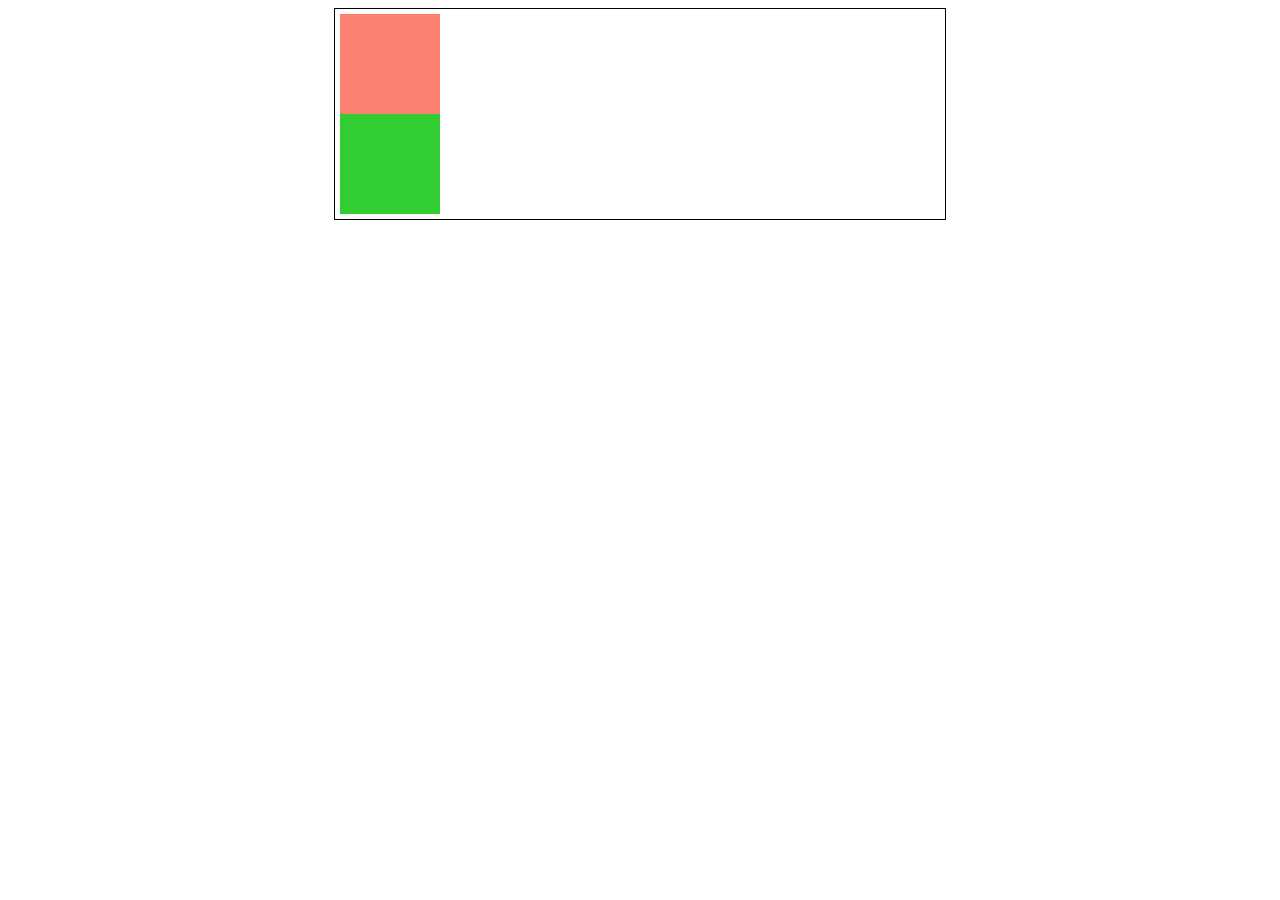
<file: css_04_float/index.html>
<!DOCTYPE html>
<html lang="en">
<head>
    <meta charset="UTF-8">
    <meta name="viewport" content="width=device-width, initial-scale=1.0">
    <meta http-equiv="X-UA-Compatible" content="ie=edge">
    <title>Document</title>
    <link rel="stylesheet" href="style.css">
</head>
<body>
    <div class="container">
        <div class="satu"></div>
        <div class="dua"></div>
        <div class="tiga"></div>
    </div>
</body>
</html>
</file>
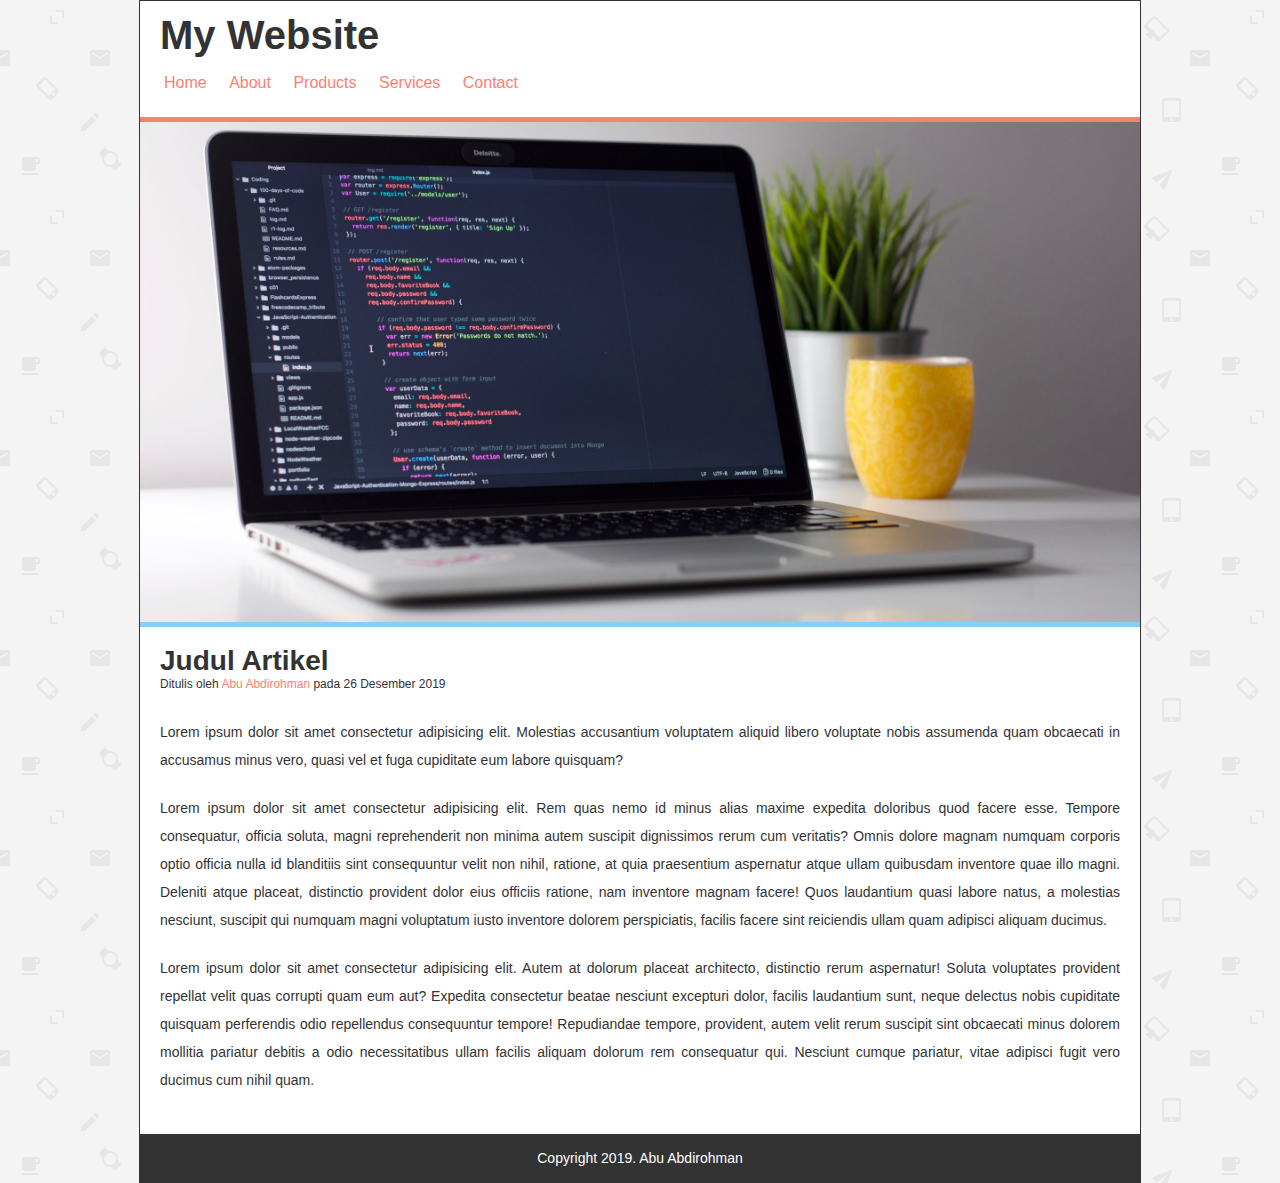
<file: css_03_boxModel/boxModel/index.html>
<!DOCTYPE html>
<html lang="en">

<head>
    <meta charset="UTF-8">
    <meta name="viewport" content="width=device-width, initial-scale=1.0">
    <meta http-equiv="X-UA-Compatible" content="ie=edge">
    <title>Document</title>
    <link rel="stylesheet" href="style.css">
</head>

<body>
    <div class="container">
        <div class="header">
            <h1 class="judul">My Website</h1>
            <ul>
                <li><a href="">Home</a></li>
                <li><a href="">About</a></li>
                <li><a href="">Products</a></li>
                <li><a href="">Services</a></li>
                <li><a href="">Contact</a></li>
            </ul>
        </div>
        <div class="hero"></div>
        <div class="content">
            <h2>Judul Artikel</h2>
            <p class="penulis">Ditulis oleh <a href="#">Abu Abdirohman</a>
                pada 26 Desember 2019</p>

            <p>Lorem ipsum dolor sit amet consectetur adipisicing elit. Molestias accusantium voluptatem aliquid libero
                voluptate nobis assumenda quam obcaecati in accusamus minus vero, quasi vel et fuga cupiditate eum
                labore quisquam?</p>

            <p>Lorem ipsum dolor sit amet consectetur adipisicing elit. Rem quas nemo id minus alias maxime expedita
                doloribus quod facere esse. Tempore consequatur, officia soluta, magni reprehenderit non minima autem
                suscipit dignissimos rerum cum veritatis? Omnis dolore magnam numquam corporis optio officia nulla id
                blanditiis sint consequuntur velit non nihil, ratione, at quia praesentium aspernatur atque ullam
                quibusdam inventore quae illo magni. Deleniti atque placeat, distinctio provident dolor eius officiis
                ratione, nam inventore magnam facere! Quos laudantium quasi labore natus, a molestias nesciunt, suscipit
                qui numquam magni voluptatum iusto inventore dolorem perspiciatis, facilis facere sint reiciendis ullam
                quam adipisci aliquam ducimus.</p>

            <p>Lorem ipsum dolor sit amet consectetur adipisicing elit. Autem at dolorum placeat architecto, distinctio
                rerum aspernatur! Soluta voluptates provident repellat velit quas corrupti quam eum aut? Expedita
                consectetur beatae nesciunt excepturi dolor, facilis laudantium sunt, neque delectus nobis cupiditate
                quisquam perferendis odio repellendus consequuntur tempore! Repudiandae tempore, provident, autem velit
                rerum suscipit sint obcaecati minus dolorem mollitia pariatur debitis a odio necessitatibus ullam
                facilis aliquam dolorum rem consequatur qui. Nesciunt cumque pariatur, vitae adipisci fugit vero ducimus
                cum nihil quam.</p>
        </div>
        <div class="footer">
            <div class="copy">
                Copyright 2019. Abu Abdirohman
            </div>
        </div>
    </div>
</body>

</html>
</file>
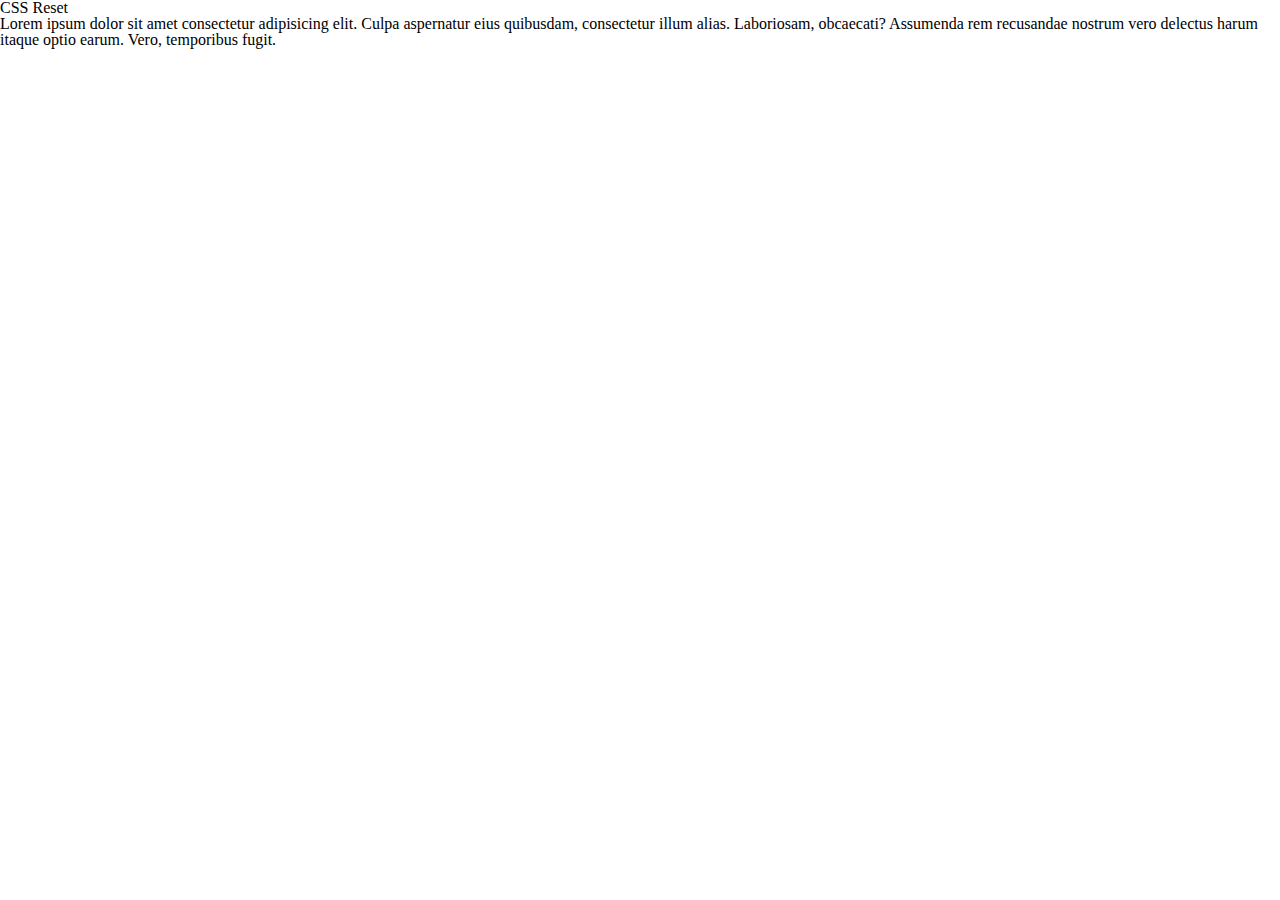
<file: css_03_boxModel/boxModel_03_CSS_Reset/index.html>
<!DOCTYPE html>
<html lang="en">

<head>
    <meta charset="UTF-8">
    <meta name="viewport" content="width=device-width, initial-scale=1.0">
    <meta http-equiv="X-UA-Compatible" content="ie=edge">
    <title>CSS Reset</title>
    <link rel="stylesheet" href="reset.css">
</head>

<body>
    <h1>CSS Reset</h1>
    <p>Lorem ipsum dolor sit amet consectetur adipisicing elit. Culpa aspernatur eius quibusdam, consectetur illum
        alias. Laboriosam, obcaecati? Assumenda rem recusandae nostrum vero delectus harum itaque optio earum. Vero,
        temporibus fugit.</p>
</body>

</html>
</file>
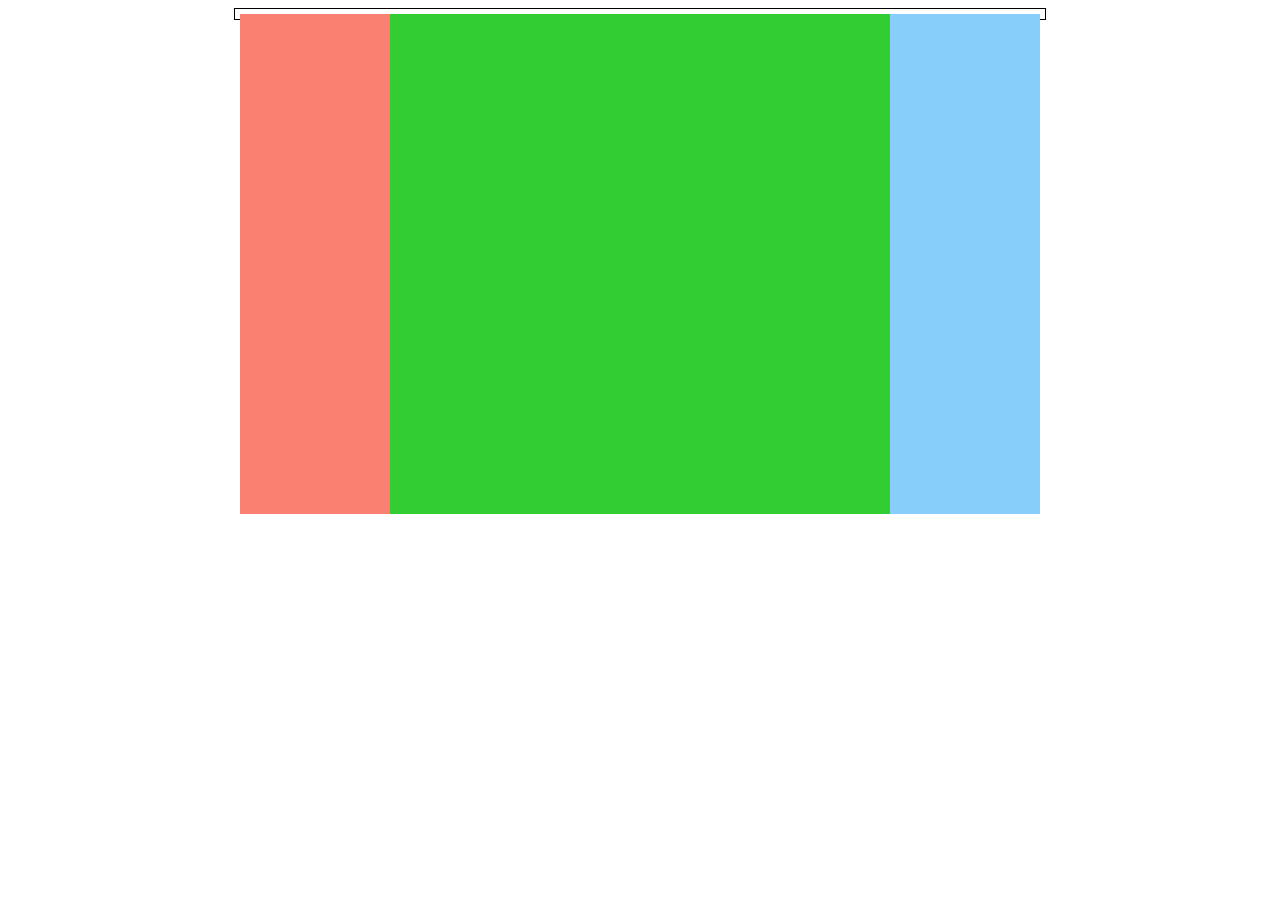
<file: css_04_float/float_Multi Column Layout/index.html>
<!DOCTYPE html>
<html lang="en">
<head>
    <meta charset="UTF-8">
    <meta name="viewport" content="width=device-width, initial-scale=1.0">
    <meta http-equiv="X-UA-Compatible" content="ie=edge">
    <title>Multi Column Layout</title>
    <link rel="stylesheet" href="style.css">
</head>
<body>
    <div class="container">
        <div class="kiri"></div>
        <div class="tengah"></div>
        <div class="kanan"></div>
    </div>
</body>
</html>
</file>
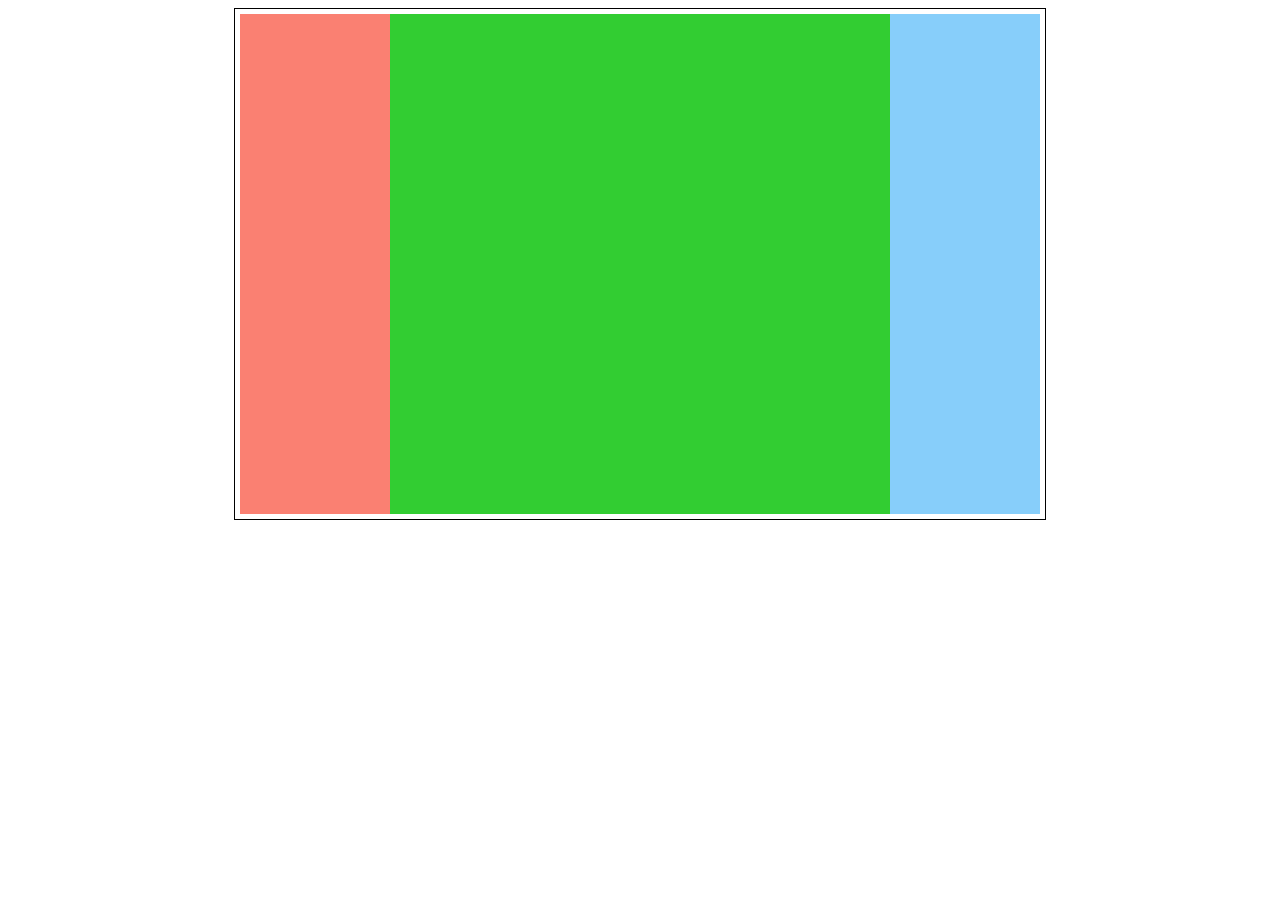
<file: css_05_clear/float_Multi Column Layout (Micro Clearfix)/index.html>
<!DOCTYPE html>
<html lang="en">
<head>
    <meta charset="UTF-8">
    <meta name="viewport" content="width=device-width, initial-scale=1.0">
    <meta http-equiv="X-UA-Compatible" content="ie=edge">
    <title>Multi Column Layout</title>
    <link rel="stylesheet" href="style.css">
</head>
<body>
    <div class="container cf">
        <div class="kiri"></div>
        <div class="tengah"></div>
        <div class="kanan"></div>
    </div>
</body>
</html>
</file>
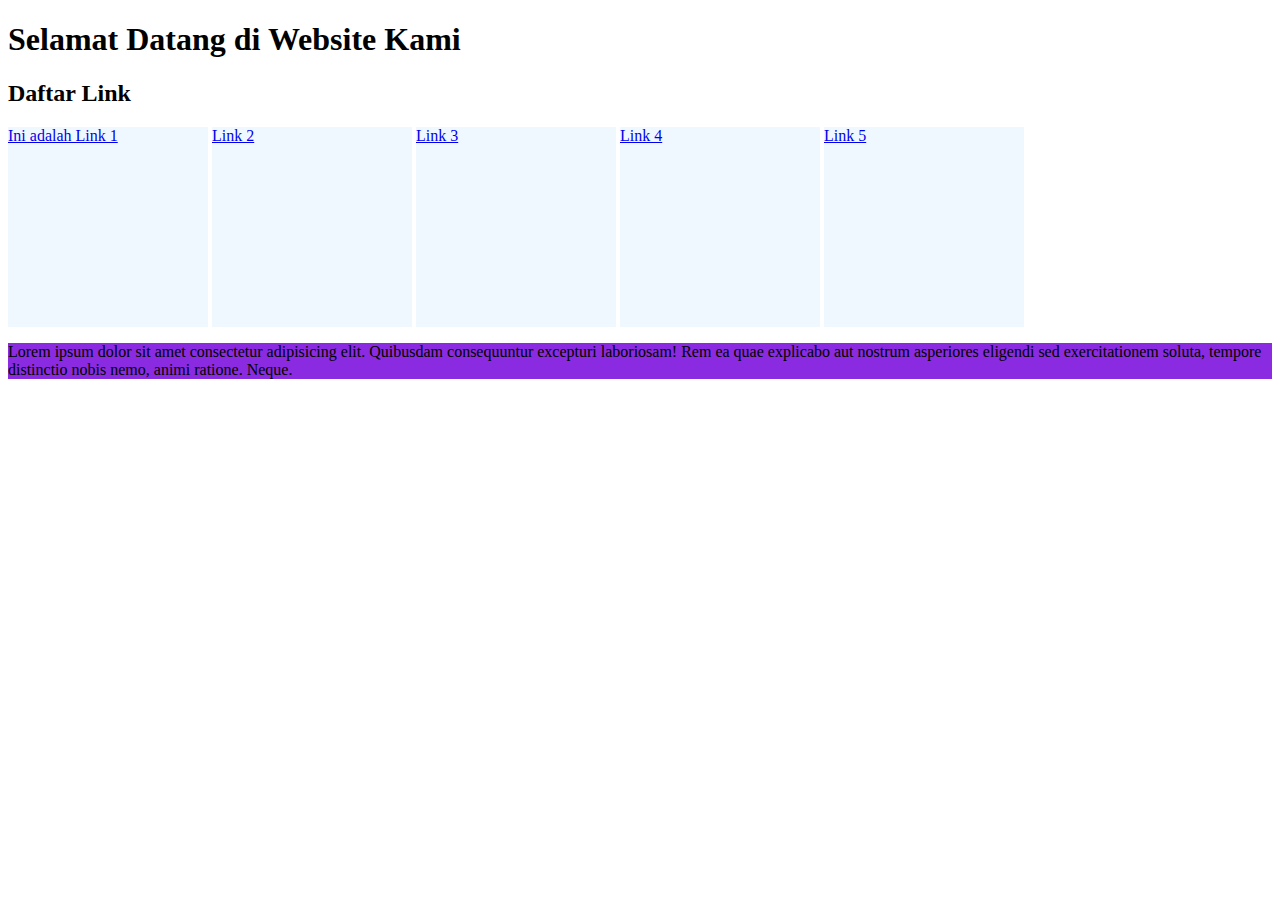
<file: css_01_display/display.html>
<!DOCTYPE html>
<html lang="en">

<head>
    <meta charset="UTF-8">
    <meta name="viewport" content="width=device-width, initial-scale=1.0">
    <meta http-equiv="X-UA-Compatible" content="ie=edge">
    <title>Display</title>
    <style>
        a {
            background-color: aliceblue;
            width: 200px;
            height: 200px;
            display: inline-block;
        }

        p {

            background-color: blueviolet;
        }
    </style>
</head>

<body>
    <div class="header">
        <h1>Selamat Datang di Website Kami</h1>
    </div>

    <div class="navigasi">
        <h2>Daftar Link</h2>
        <a href='#'>Ini adalah Link 1</a>
        <a href='#'>Link 2</a>
        <a href='#'>Link 3</a>
        <a href='#'>Link 4</a>
        <a href='#'>Link 5</a>
    </div>
    <p>Lorem ipsum dolor sit amet consectetur adipisicing elit. Quibusdam consequuntur excepturi laboriosam! Rem ea quae
        explicabo aut nostrum asperiores eligendi sed exercitationem soluta, tempore distinctio nobis nemo, animi
        ratione. Neque.</p>
</body>

</html>
</file>
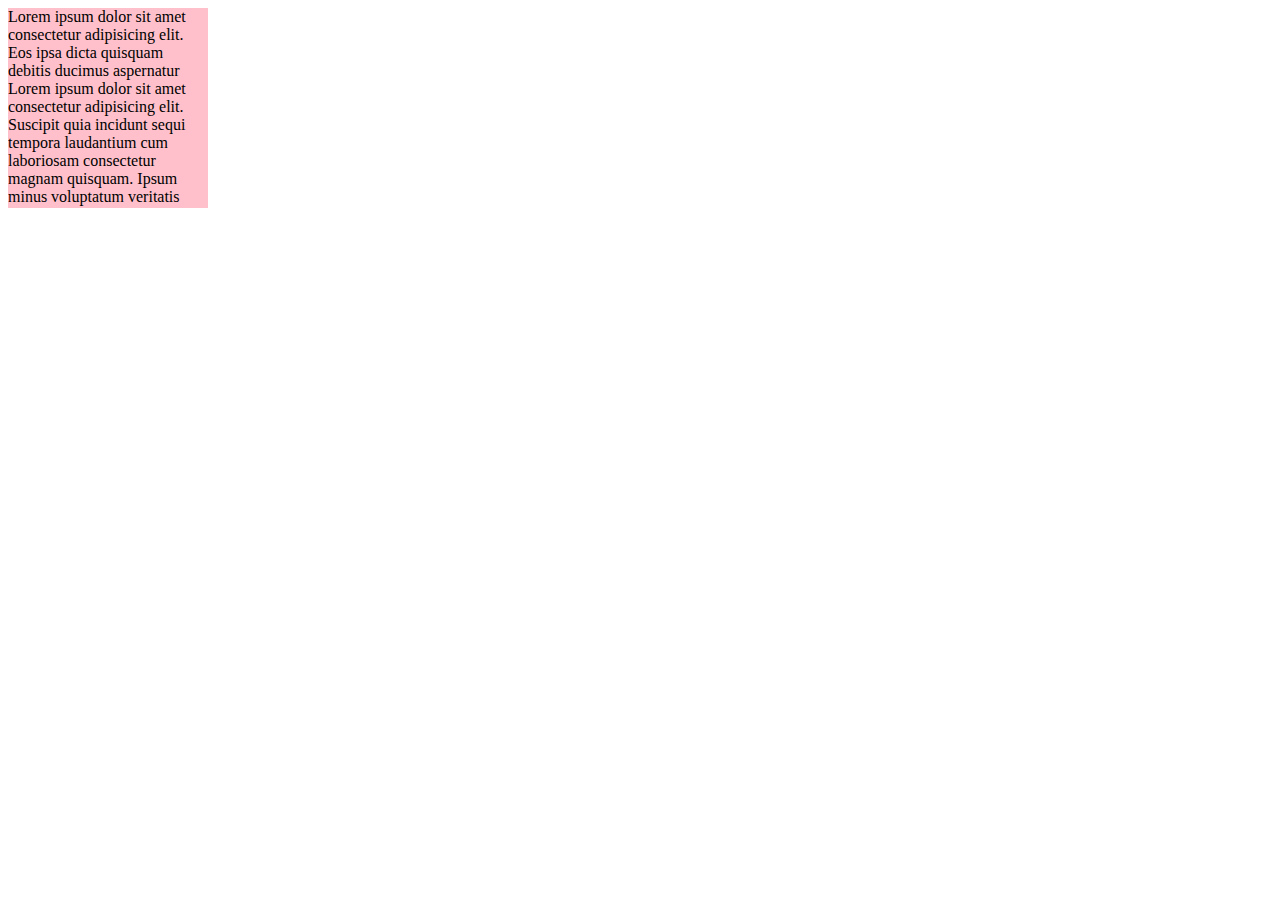
<file: css_02_dimensi_overflow/dimensi.html>
<!DOCTYPE html>
<html>

<head>
    <title>Dimensi & Overflow</title>
    <style>
        div {
            width: 200px;
            height: 200px;
            background-color: pink;
            overflow: auto;
            overflow: ;
        }
    </style>
</head>

<body>
    <div>Lorem ipsum dolor sit amet consectetur adipisicing elit. Eos ipsa dicta quisquam debitis ducimus aspernatur
        Lorem ipsum dolor sit amet consectetur adipisicing elit. Suscipit quia incidunt sequi tempora laudantium cum
        laboriosam consectetur magnam quisquam. Ipsum minus voluptatum veritatis odio cumque. Dolore eius aperiam cum
        velit.
    </div>
</body>

</html>
</file>
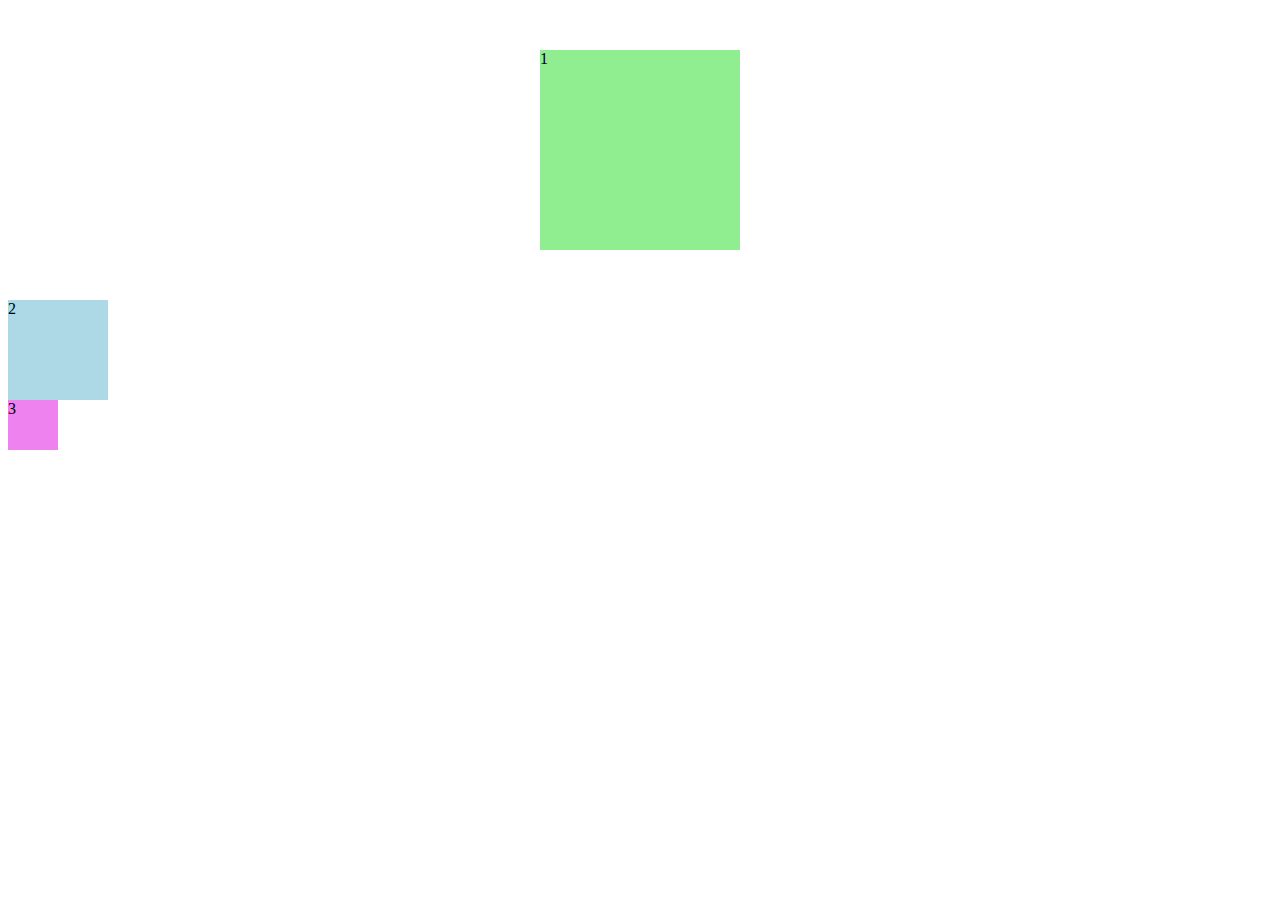
<file: css_03_boxModel/boxModel_01_Margin/boxModel_Margin.html>
<!DOCTYPE html>
<html lang="en">

<head>
    <meta charset="UTF-8">
    <title>Latihan Margin</title>
    <link rel="stylesheet" href="style.css ">
</head>

<body>
    <div class="satu">1</div>
    <div class="dua">2</div>
    <div class="tiga">3</div>
</body>

</html>
</file>
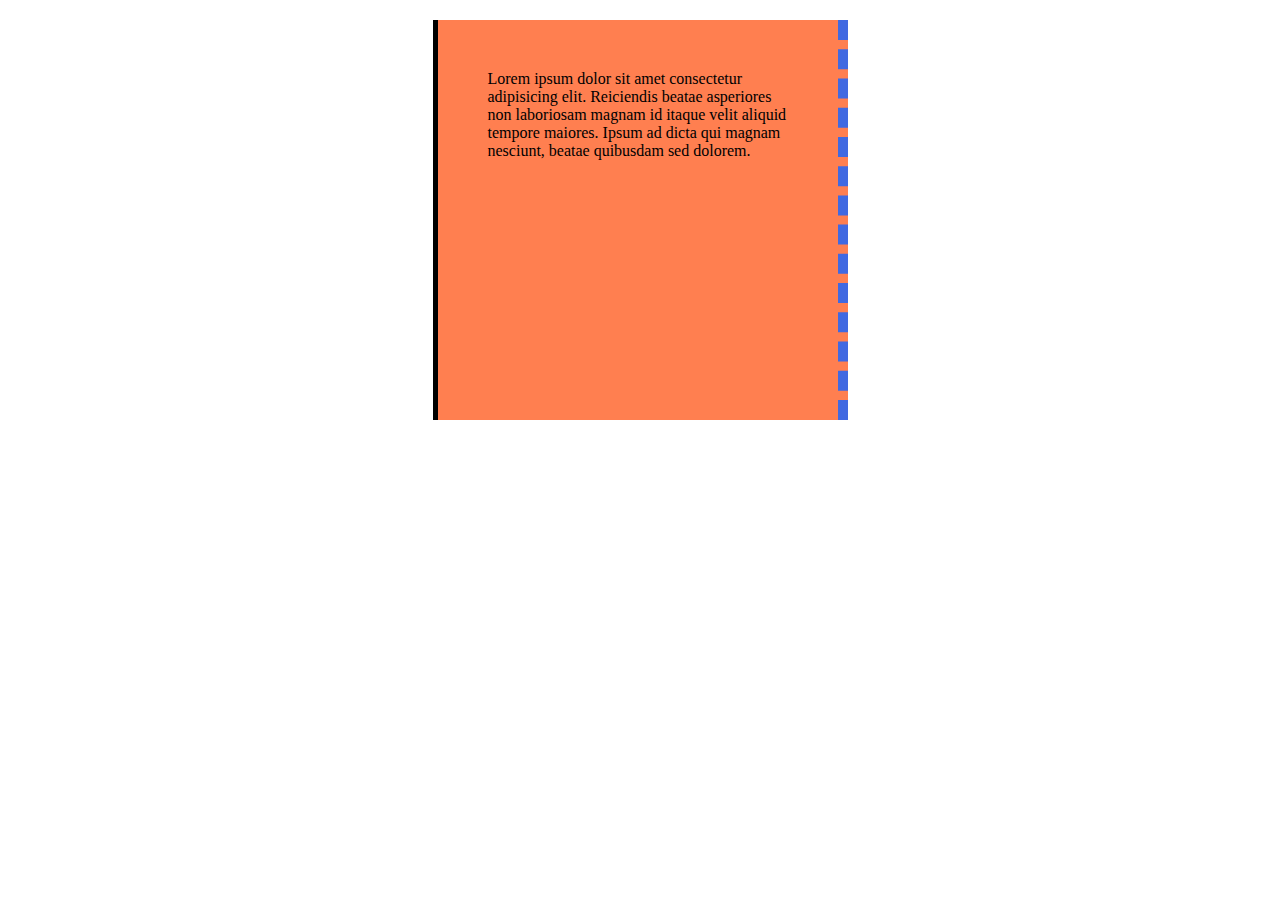
<file: css_03_boxModel/boxModel_02_Padding_Border/boxModel_Padding_Border.html>
<!DOCTYPE html>
<html lang="en">

<head>
    <meta charset="UTF-8">
    <title>Coba Padding & Border</title>
    <link rel="stylesheet" href="style_padding.css">
</head>

<body>
    <div>
        Lorem ipsum dolor sit amet consectetur adipisicing elit. Reiciendis beatae asperiores non laboriosam magnam id itaque velit aliquid tempore maiores. Ipsum ad dicta qui magnam nesciunt, beatae quibusdam sed dolorem.
    </div>
</body>

</html>
</file>
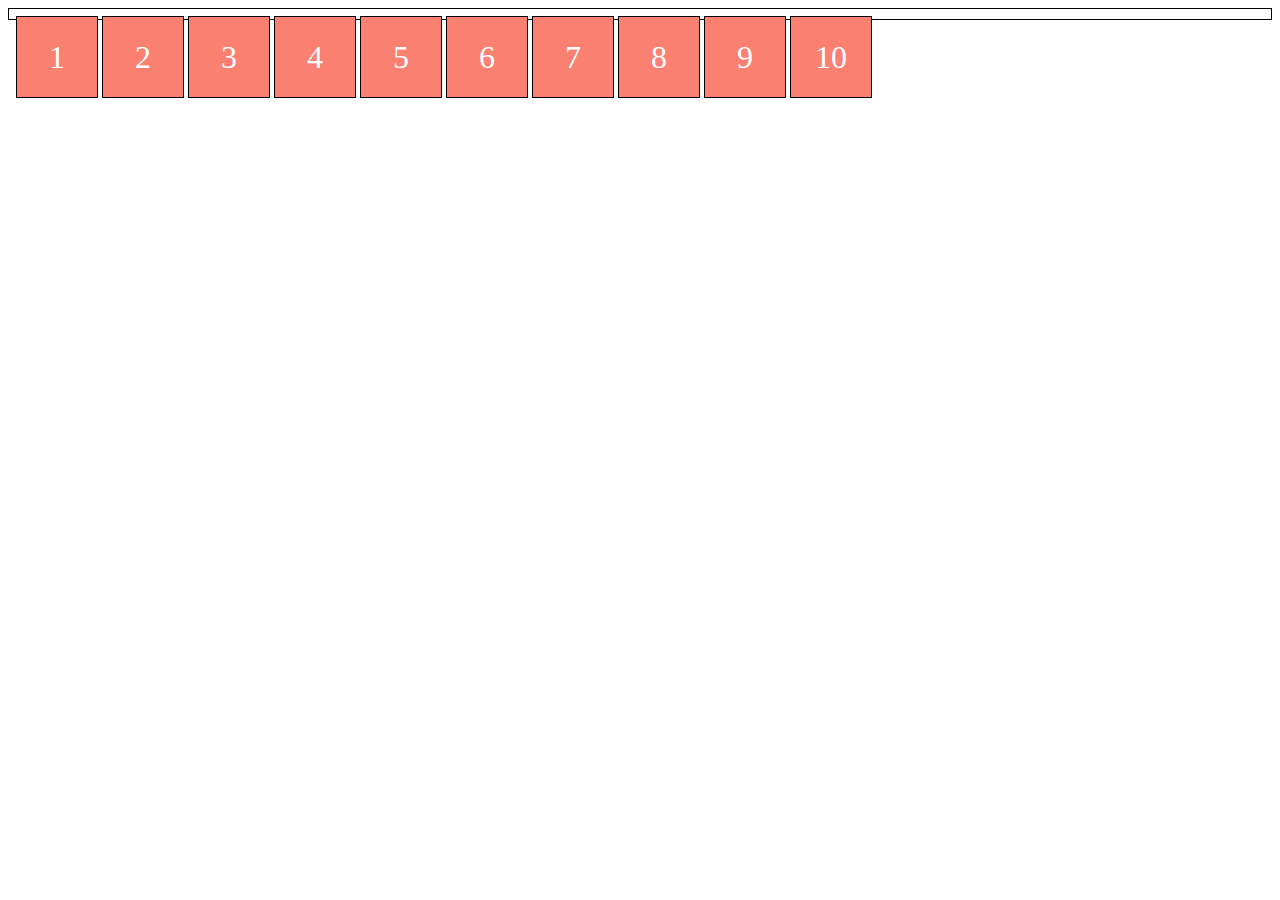
<file: css_04_float/float_Image Gallery/image_gallery.html>
<!DOCTYPE html>
<html lang="en">
<head>
    <meta charset="UTF-8">
    <meta name="viewport" content="width=device-width, initial-scale=1.0">
    <meta http-equiv="X-UA-Compatible" content="ie=edge">
    <title>Image Gallery</title>
    <link rel="stylesheet" href="image_galley.css">
</head>
<body>
    <div class="container">
        <div class="kotak">1</div>
        <div class="kotak">2</div>
        <div class="kotak">3</div>
        <div class="kotak">4</div>
        <div class="kotak">5</div>
        <div class="kotak">6</div>
        <div class="kotak">7</div>
        <div class="kotak">8</div>
        <div class="kotak">9</div>
        <div class="kotak">10</div>
    </div>
</body>
</html>
</file>
<file: css_04_float/style.css>
.container {
    width: 600px;
    border: 1px solid black;
    padding: 5px;
    margin: auto;
}

.satu, .dua, .tiga {
    height: 100px;
    width: 100px;
}

.satu {
    background-color: salmon;
}

.dua {
    background-color: limegreen;
    float: left;
}

.tiga {
    background-color: lightskyblue;
}
</file>
<file: css_04_float/float_Multi Column Layout/style.css>
.container {
    width: 800px;
    border: 1px solid black;
    padding: 5px;
    margin: auto;
}

.kiri {
    background-color: salmon;
    width: 150px;
    height: 500px;
    float: left;
    padding: 10px;
    box-sizing: border-box;
}

.tengah {
    background-color: limegreen;
    width: 500px;
    height: 500px;
    float: left;
}

.kanan {
    background-color: lightskyblue;
    width: 150px;
    height: 500px;
    float: left;
}
</file>
<file: css_05_clear/float_Multi Column Layout (Micro Clearfix)/style.css>
.container {
    width: 800px;
    border: 1px solid black;
    padding: 5px;
    margin: auto;
}

.kiri {
    background-color: salmon;
    width: 150px;
    height: 500px;
    float: left;
    padding: 10px;
    box-sizing: border-box;
}

.tengah {
    background-color: limegreen;
    width: 500px;
    height: 500px;
    float: left;
}

.kanan {
    background-color: lightskyblue;
    width: 150px;
    height: 500px;
    float: right;
}

/**
 * For modern browsers
 * 1. The space content is one way to avoid an Opera bug when the
 *    contenteditable attribute is included anywhere else in the document.
 *    Otherwise it causes space to appear at the top and bottom of elements
 *    that are clearfixed.
 * 2. The use of `table` rather than `block` is only necessary if using
 *    `:before` to contain the top-margins of child elements.
 */
.cf:before,
.cf:after {
    content: " "; /* 1 */
    display: table; /* 2 */
}

.cf:after {
    clear: both;
}

/**
 * For IE 6/7 only
 * Include this rule to trigger hasLayout and contain floats.
 */
.cf {
    *zoom: 1;
}
</file>
<file: css_03_boxModel/boxModel_01_Margin/style.css>
.satu {
    width: 200px;
    height: 200px;
    background-color: lightgreen;
    /* margin-left: 100px;
    margin-top: 30px;
    margin-bottom: 150px;
    margin-right: 50px;; */
    /* margin-bottom: 30px;
    margin-left: auto;
    margin-right: auto; */
    margin: 50px auto;
}

.dua {
    width: 100px;
    height: 100px;
    background-color: lightblue;
    /* margin-top: -50px; */
    /* margin-left: auto;
    margin-right: auto; */
}

.tiga {
    width: 50px;
    height: 50px;
    background-color: violet;
    /* margin-left: auto;
    margin-right: auto; */
}
</file>
<file: css_03_boxModel/boxModel_02_Padding_Border/style_padding.css>
div{
    width: 300px;
    height: 300px;
    background-color: coral;
    margin: 20px auto;
    padding-left: 20px;
    /* padding : atas kanan bawah kiri */
    /* padding: 10px 20px 30px 40px; */

    padding: 50px;
    border-left: 5px solid black;
    border-right: 10px dashed royalblue;
}
</file>
<file: css_04_float/float_Image Gallery/image_galley.css>
.container {
    width: 605 px;
    border: 1px solid black;
    padding: 5px;
    margin: auto;
}

.kotak {
    color: white;
    background-color: salmon;
    width: 80px;
    height: 80px;
    line-height: 80px;
    font-size: 32px;
    text-align: center;
    border: 1px solid black;
    margin: 2px;
    float: left;
}
</file>
<file: css_03_boxModel/boxModel/style.css>
/* http://meyerweb.com/eric/tools/css/reset/ 
   v2.0 | 20110126
   License: none (public domain)
*/

html, body, div, span, applet, object, iframe,
h1, h2, h3, h4, h5, h6, p, blockquote, pre,
a, abbr, acronym, address, big, cite, code,
del, dfn, em, img, ins, kbd, q, s, samp,
small, strike, strong, sub, sup, tt, var,
b, u, i, center,
dl, dt, dd, ol, ul, li,
fieldset, form, label, legend,
table, caption, tbody, tfoot, thead, tr, th, td,
article, aside, canvas, details, embed, 
figure, figcaption, footer, header, hgroup, 
menu, nav, output, ruby, section, summary,
time, mark, audio, video {
	margin: 0;
	padding: 0;
	border: 0;
	font-size: 100%;
	font: inherit;
	vertical-align: baseline;
}
/* HTML5 display-role reset for older browsers */
article, aside, details, figcaption, figure, 
footer, header, hgroup, menu, nav, section {
	display: block;
}
body {
	line-height: 1;
}
ol, ul {
	list-style: none;
}
blockquote, q {
	quotes: none;
}
blockquote:before, blockquote:after,
q:before, q:after {
	content: '';
	content: none;
}
table {
	border-collapse: collapse;
	border-spacing: 0;
}

/* Style */

body {
    font: 16px/28px arial, sans-serif;
    background-color: #eaeaea;
    color: #333;
    background-image: url(img/email-pattern.png);
}

.container {
    width: 1000px;
    margin: auto;
    background-color: #fff;
    border: 1px solid;
}


.header {
    padding: 20px;    
}

.header .judul {
    font-weight: bold;
    font-size: 40px;
}

.header ul li {
    display: inline-block;
    margin-top: 20px;
    margin-right: 10px;
}

.header a {
    text-decoration: none;
    color: salmon;
    padding: 4px;
}

.header a:hover {
    color: white;
    background-color: lightskyblue;
}

.hero {
    height: 500px;
    background-image: url(img/computer.jpeg);
    background-size: cover;
    background-position: 0 -90px;
    border-top: 5px solid salmon;
    border-bottom: 5px solid lightskyblue;
}

.content {
    padding: 20px;
}

.content h2 {
    font-weight: bold;
    font-size: 28px;
}

.content .penulis a {
    text-decoration: none;
    color: salmon
}

.content p{
    margin-bottom: 20px;
    font-size: 14px;
    text-align: justify;
}

.content .penulis {
    font-size: 12px;
    margin-top: -5px;
}

.footer {
    background-color: #333;
    padding: 10px;
}

.footer .copy {
    text-align: center;
    color: white;
    font-size: 14px;
}
</file>
